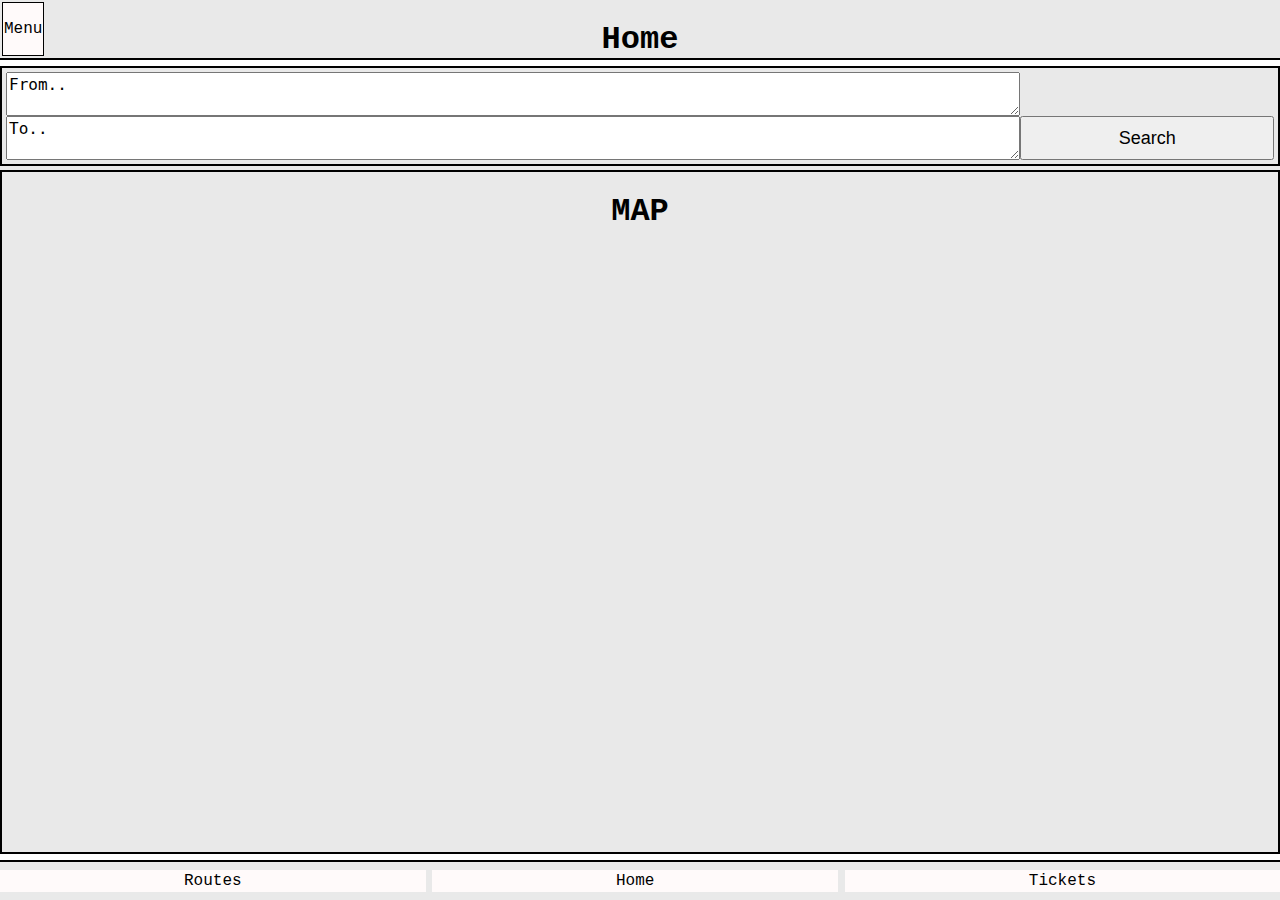
<file: index.html>
<!DOCTYPE html>
<html lang="en">
<head>
    <meta charset="UTF-8">
    <meta http-equiv="X-UA-Compatible" content="IE=edge">
    <meta name="viewport" content="width=device-width, initial-scale=1.0">
    <link rel="stylesheet" href="src/css/layout.css">
    <link rel="stylesheet" href="src/css/style.css">
    <link rel="stylesheet" href="src/css/index.css">
    <title>Document</title>
</head>
<body>
    <header>
        <section id="menu">
            <p>Menu</p>
        </section>
        <h1>Home</h1>
    </header>
    <main>
        <section id="searchbox">
            <form action="none" id="searchform">
                <textarea name="from" id="from" cols="30" rows="1">From..</textarea><br>
                <textarea name="to" id="to" cols="30" rows="1">To..</textarea>
                <button id="submit">Search</button>
            </form>
        </section>
        <section id="map">
            <h1>MAP</h1>
        </section>
    </main>
    <footer>
        <a href="routes.html">Routes</a>
        <a href="index.html">Home</a>
        <a href="tickets.html">Tickets</a>
    </footer>
</body>
</html>
</file>
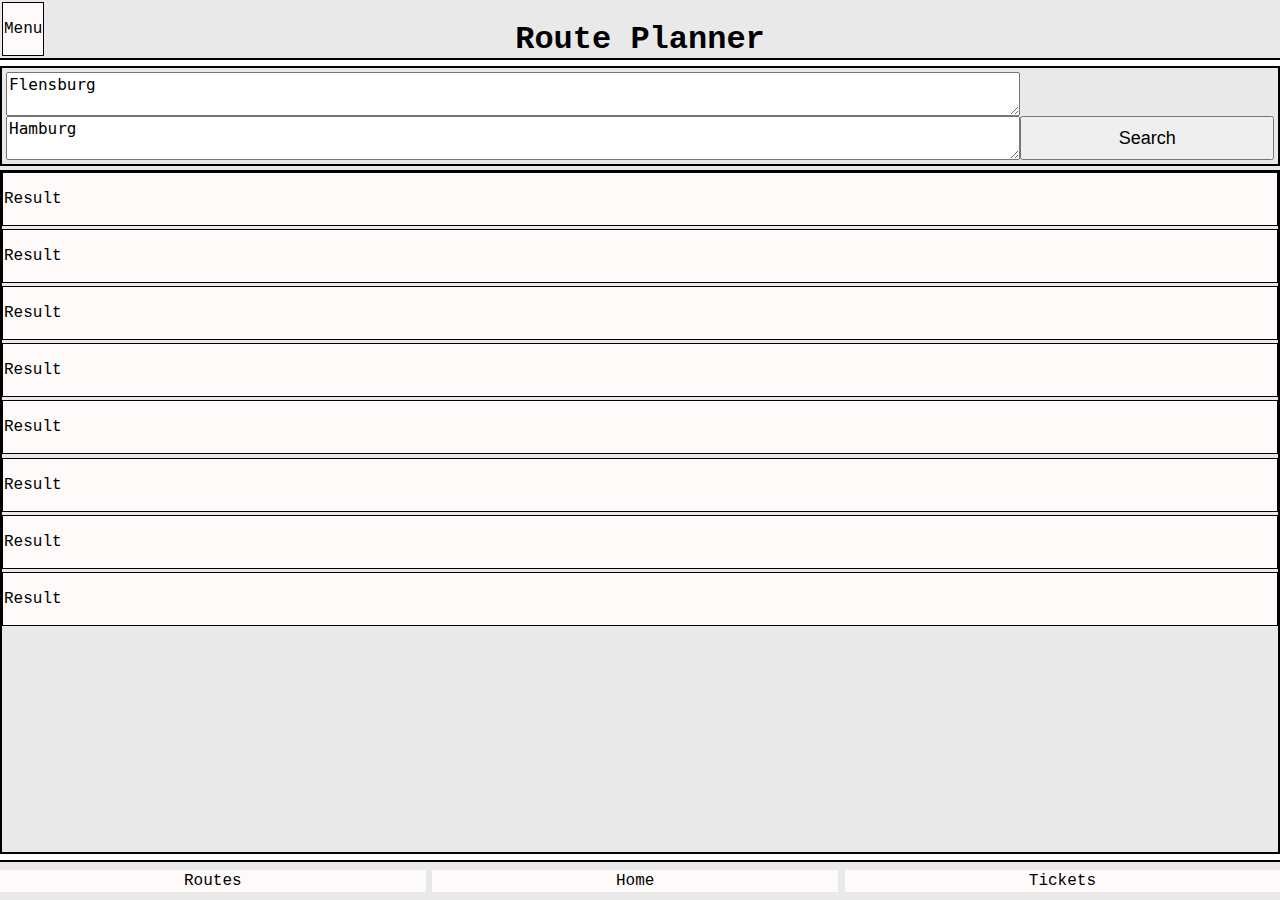
<file: routes.html>
<!DOCTYPE html>
<html lang="en">
<head>
    <meta charset="UTF-8">
    <meta http-equiv="X-UA-Compatible" content="IE=edge">
    <meta name="viewport" content="width=device-width, initial-scale=1.0">
    <link rel="stylesheet" href="src/css/layout.css">
    <link rel="stylesheet" href="src/css/style.css">
    <link rel="stylesheet" href="src/css/routes.css">
    <title>Document</title>
</head>
<body>
    <header>
        <section id="menu">
            <p>Menu</p>
        </section>
        <h1>Route Planner</h1>
    </header>
    <main>
        <section id="searchbox">
            <form action="none" id="searchform">
                <textarea name="from" id="from" cols="30" rows="1">Flensburg</textarea><br>
                <textarea name="to" id="to" cols="30" rows="1">Hamburg</textarea>
                <button id="submit">Search</button>
            </form>
        </section>
        <section id="results">
            <article class="result-card">
                <p>Result</p>
            </article>
            <article class="result-card">
                <p>Result</p>
            </article>
            <article class="result-card">
                <p>Result</p>
            </article>
            <article class="result-card">
                <p>Result</p>
            </article>
            <article class="result-card">
                <p>Result</p>
            </article>
            <article class="result-card">
                <p>Result</p>
            </article>
            <article class="result-card">
                <p>Result</p>
            </article>
            <article class="result-card">
                <p>Result</p>
            </article>
        </section>
    </main>
    <footer>
        <a href="routes.html">Routes</a>
        <a href="index.html">Home</a>
        <a href="tickets.html">Tickets</a>
    </footer>
</body>
</html>
</file>
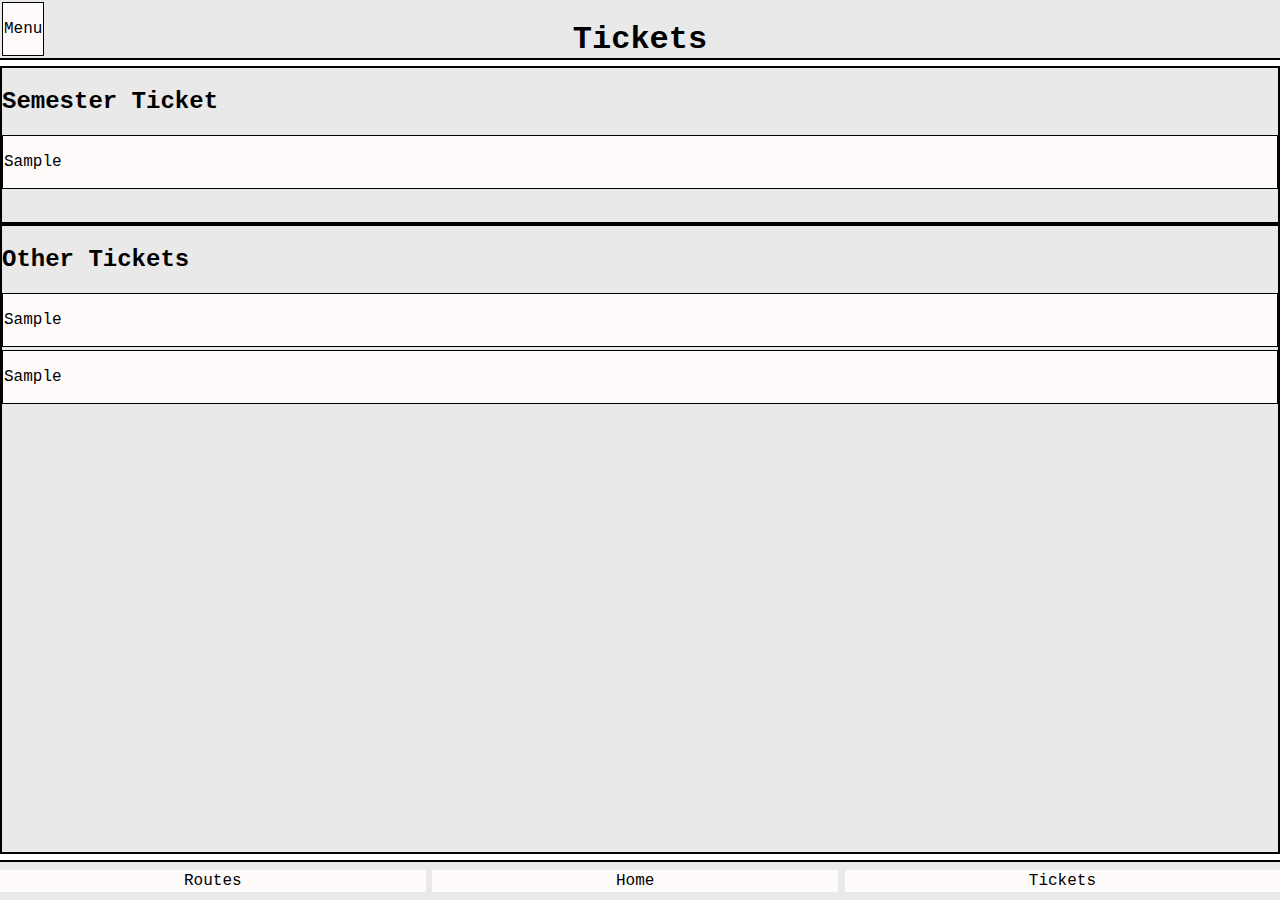
<file: tickets.html>
<!DOCTYPE html>
<html lang="en">
<head>
    <meta charset="UTF-8">
    <meta http-equiv="X-UA-Compatible" content="IE=edge">
    <meta name="viewport" content="width=device-width, initial-scale=1.0">
    <link rel="stylesheet" href="src/css/layout.css">
    <link rel="stylesheet" href="src/css/style.css">
    <link rel="stylesheet" href="src/css/tickets.css">
    <title>Document</title>
</head>
<body>
    <header>
        <section id="menu">
            <p>Menu</p>
        </section>
        <h1>Tickets</h1>
    </header>
    <main>
        <section id="semester-ticket">
            <h2>Semester Ticket</h2>
            <article class="ticket-card">
              <p>Sample</p>
            </article>
        </section>
        <section id="other-tickets">
            <h2>Other Tickets</h2>
            <div>
                <article class="ticket-card">
                    <p>Sample</p>
                </article>
                <article class="ticket-card">
                    <p>Sample</p>
                </article>
            </div>
        </section>
    </main>
    <footer>
        <a href="routes.html">Routes</a>
        <a href="index.html">Home</a>
        <a href="tickets.html">Tickets</a>
    </footer>
</body>
</html>
</file>
<file: src/css/layout.css>
body {
    display: grid;
    grid-template-columns: 1fr;
    grid-template-rows: 60px 1fr 40px;
    gap: 0.4em;
    margin: 0px;
    height: 100vh;
}

header {
    text-align: center;
}

footer {
    display: flex;
    flex-direction: row;
    gap: 0.4em;
    justify-content: space-between;
    align-items: center;
}

footer > a {
    padding: 2px;
    text-align: center;
    flex-grow: 1;
}

#menu {
    position: absolute;
    top: 2px;
    left: 2px;
    padding: 1px;
    background-color: snow;
    border: 1px solid black;
}
</file>
<file: src/css/style.css>
body {
    font-family: 'Liberation Mono', monospace;
}

header {
    background-color: rgb(233, 233, 233);
    border-bottom: 2px solid black;
}

main {
    background-color: rgb(233, 233, 233);
}

main > section {
    border: 2px solid black;
}

footer {
    background-color: rgb(233, 233, 233);
    border-top: 2px solid black;
}

footer > a {
    background-color: snow;
    text-decoration: none;
    color: black;
}
</file>
<file: src/css/index.css>
main {
    display: grid;
    grid-template-columns: 1fr;
    grid-template-rows: 100px 1fr;
    gap: 0.2em;
}

#searchbox {
    padding: 4px;
}

#searchform {
    display: grid;
    grid-template-columns: 1fr 20%;
    grid-template-rows: 1fr 1fr;
    height: 100%;
}

#from {
    font-size: large;
}

#to {
    font-size: large;
}

#submit {
    font-size: large;
}

#map {
    text-align: center;
}
</file>
<file: src/css/routes.css>
main {
    display: grid;
    grid-template-columns: 1fr;
    grid-template-rows: 100px 1fr;
    gap: 0.2em;
}

#searchbox {
    padding: 4px;
}

#searchform {
    display: grid;
    grid-template-columns: 1fr 20%;
    grid-template-rows: 1fr 1fr;
    height: 100%;
}

#from {
    font-size: large;
}

#to {
    font-size: large;
}

#submit {
    font-size: large;
}

#results {
    display: flex;
    flex-direction: column;
    gap: 0.2em;
    overflow-y: scroll;
}

.result-card {
    background-color: snow;
    padding: 1px;
    border: 1px solid black;
}
</file>
<file: src/css/tickets.css>
main {
    display: grid;
    grid-template-columns: 1fr;
    grid-template-rows: 20% 80%;
    height: 100%;
}

#other-tickets > div {
    display: flex;
    flex-direction: column;
    gap: 0.2em;
    overflow-y: scroll;
}

.ticket-card {
    background-color: snow;
    padding: 1px;
    border: 1px solid black;
}
</file>
